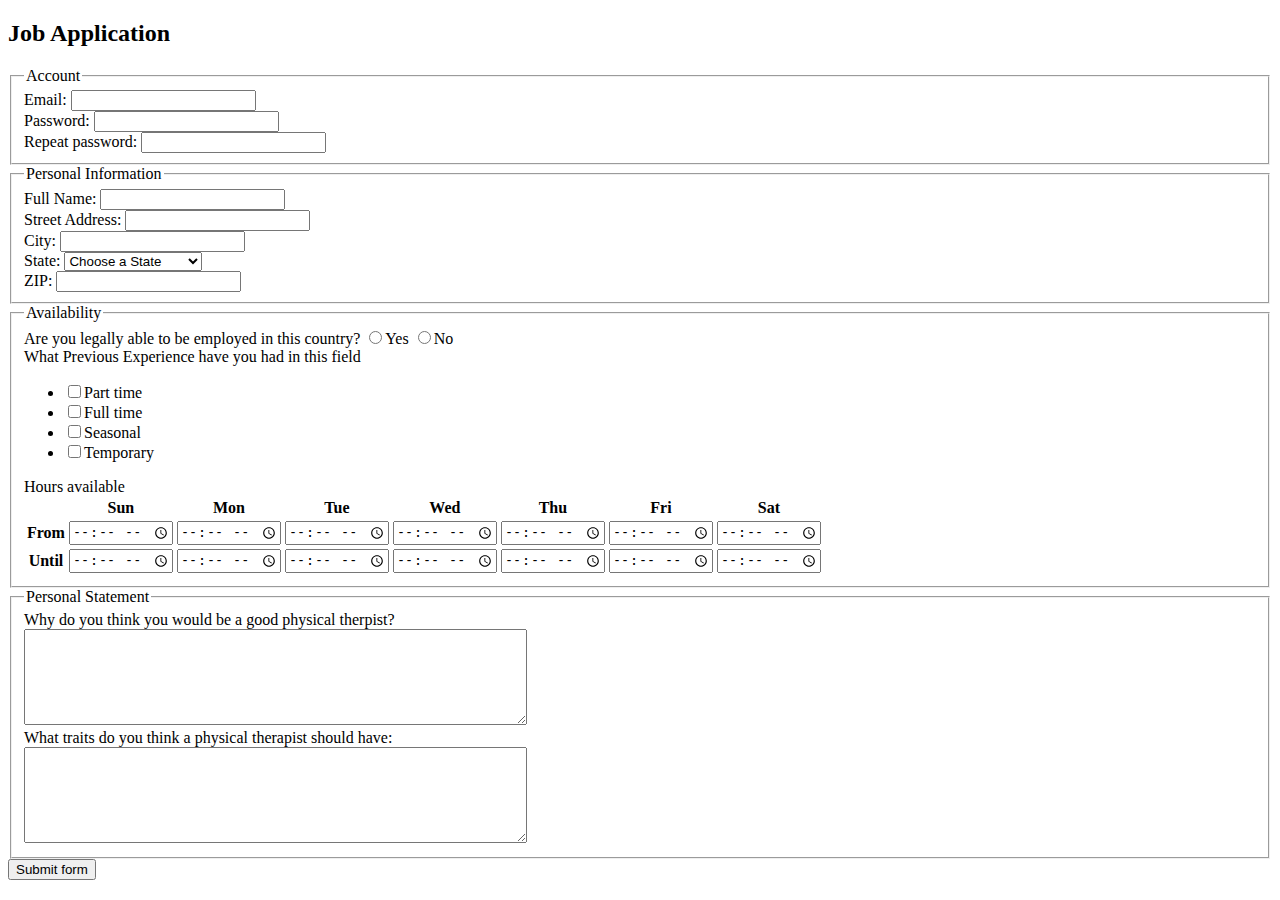
<file: jobApplicationForm.html>
<!DOCTYPE html>
<html>
<head>
	<meta charset="utf-8">
	<title>Job Application</title>
</head>
<body>

<h2>Job Application</h2>

<form action="http://gclass.alexburner.com/formtest.php" method="post">

	<fieldset>
		<legend>Account</legend>
		<div class="field">
			<label>Email:</label> 
			<input type="text" name="email">
		</div>
		<div class="field">
			<label>Password:</label> 
			<input type="password" name="password">
		</div>
		<div class="field">
			<label>Repeat password:</label> 
			<input type="password" name="password_r">
		</div>
	</fieldset>

	<fieldset>
		<legend>Personal Information</legend>
		<div class="field">
			<label>Full Name:</label> 
			<input type="text" name="name">
		</div>
		<div class="field">
			<label>Street Address:</label> 
			<input type="text" name="street">
		</div>
		<div class="field">
			<label>City:</label> 
			<input type="text" name="city">
		</div>
		<div class="field">
			<label>State:</label> 
			<select name="state">
				<option value="" selected="true">Choose a State</option>
				<option value="AL">Alabama</option>
				<option value="AK">Alaska</option>
				<option value="AZ">Arizona</option>
				<option value="AR">Arkansas</option>
				<option value="CA">California</option>
				<option value="CO">Colorado</option>
				<option value="CT">Connecticut</option>
				<option value="DE">Delaware</option>
				<option value="DC">District of Columbia</option>
				<option value="FL">Florida</option>
				<option value="GA">Georgia</option>
				<option value="HI">Hawaii</option>
				<option value="ID">Idaho</option>
				<option value="IL">Illinois</option>
				<option value="IN">Indiana</option>
				<option value="IA">Iowa</option>
				<option value="KS">Kansas</option>
				<option value="KY">Kentucky</option>
				<option value="LA">Louisiana</option>
				<option value="ME">Maine</option>
				<option value="MD">Maryland</option>
				<option value="MA">Massachusetts</option>
				<option value="MI">Michigan</option>
				<option value="MN">Minnesota</option>
				<option value="MS">Mississippi</option>
				<option value="MO">Missouri</option>
				<option value="MT">Montana</option>
				<option value="NE">Nebraska</option>
				<option value="NV">Nevada</option>
				<option value="NH">New Hampshire</option>
				<option value="NJ">New Jersey</option>
				<option value="NM">New Mexico</option>
				<option value="NY">New York</option>
				<option value="NC">North Carolina</option>
				<option value="ND">North Dakota</option>
				<option value="OH">Ohio</option>
				<option value="OK">Oklahoma</option>
				<option value="OR">Oregon</option>
				<option value="PA">Pennsylvania</option>
				<option value="RI">Rhode Island</option>
				<option value="SC">South Carolina</option>
				<option value="SD">South Dakota</option>
				<option value="TN">Tennessee</option>
				<option value="TX">Texas</option>
				<option value="UT">Utah</option>
				<option value="VT">Vermont</option>
				<option value="VA">Virginia</option>
				<option value="WA">Washington</option>
				<option value="WV">West Virginia</option>
				<option value="WI">Wisconsin</option>
				<option value="WY">Wyoming</option>
			</select>
		</div>
		<div class="field">
			<label>ZIP:</label> 
			<input type="text" name="zip">
		</div>
	</fieldset>

	<fieldset>
		<legend>Availability</legend>
		<div class="field">
			<label>Are you legally able to be employed in this country?</label> 
			<input type="radio" name="legal" value="yes">Yes
			<input type="radio" name="legal" value="no">No
		</div>
		<div class="field">
			<label>What Previous Experience have you had in this field</label>
			<ul>
				<li><input type="checkbox" name="position_pt" value="none">Part time</li>
				<li><input type="checkbox" name="position_ft" value="1year">Full time</li>
				<li><input type="checkbox" name="position_sl" value="1-5years">Seasonal</li>
				<li><input type="checkbox" name="position_tp" value="10+years">Temporary</li>
			</ul>
		</div>
		<div class="field">
			<label>Hours available</label>
			<table>
				<tr>
					<td></td>
					<th>Sun</th>
					<th>Mon</th>
					<th>Tue</th>
					<th>Wed</th>
					<th>Thu</th>
					<th>Fri</th>
					<th>Sat</th>
				</tr>
				<tr>
					<th>From</th>
					<td><input type="time" size="5" name="su_from"></td>
					<td><input type="time" size="5" name="mo_from"></td>
					<td><input type="time" size="5" name="tu_from"></td>
					<td><input type="time" size="5" name="we_from"></td>
					<td><input type="time" size="5" name="th_from"></td>
					<td><input type="time" size="5" name="fr_from"></td>
					<td><input type="time" size="5" name="sa_from"></td>
				</tr>
				<tr>
					<th>Until</th>
					<td><input type="time" size="5" name="su_until"></td>
					<td><input type="time" size="5" name="mo_until"></td>
					<td><input type="time" size="5" name="tu_until"></td>
					<td><input type="time" size="5" name="we_until"></td>
					<td><input type="time" size="5" name="th_until"></td>
					<td><input type="time" size="5" name="fr_until"></td>
					<td><input type="time" size="5" name="sa_until"></td>
				</tr>
			</table>
		</div>
	</fieldset>

	<fieldset>
		<legend>Personal Statement</legend>
		<div class="field">
			<label>Why do you think you would be a good physical therpist?</label><br>
			<textarea name="deserve" rows="6" cols="60"></textarea>
		</div>
		<div class="field">
			<label>What traits do you think a physical therapist should have:</label><br>
			<textarea name="project" rows="6" cols="60"></textarea>
		</div>
	</fieldset>

	<input type="submit" value="Submit form">

</form>
</body>
</html>
</file>
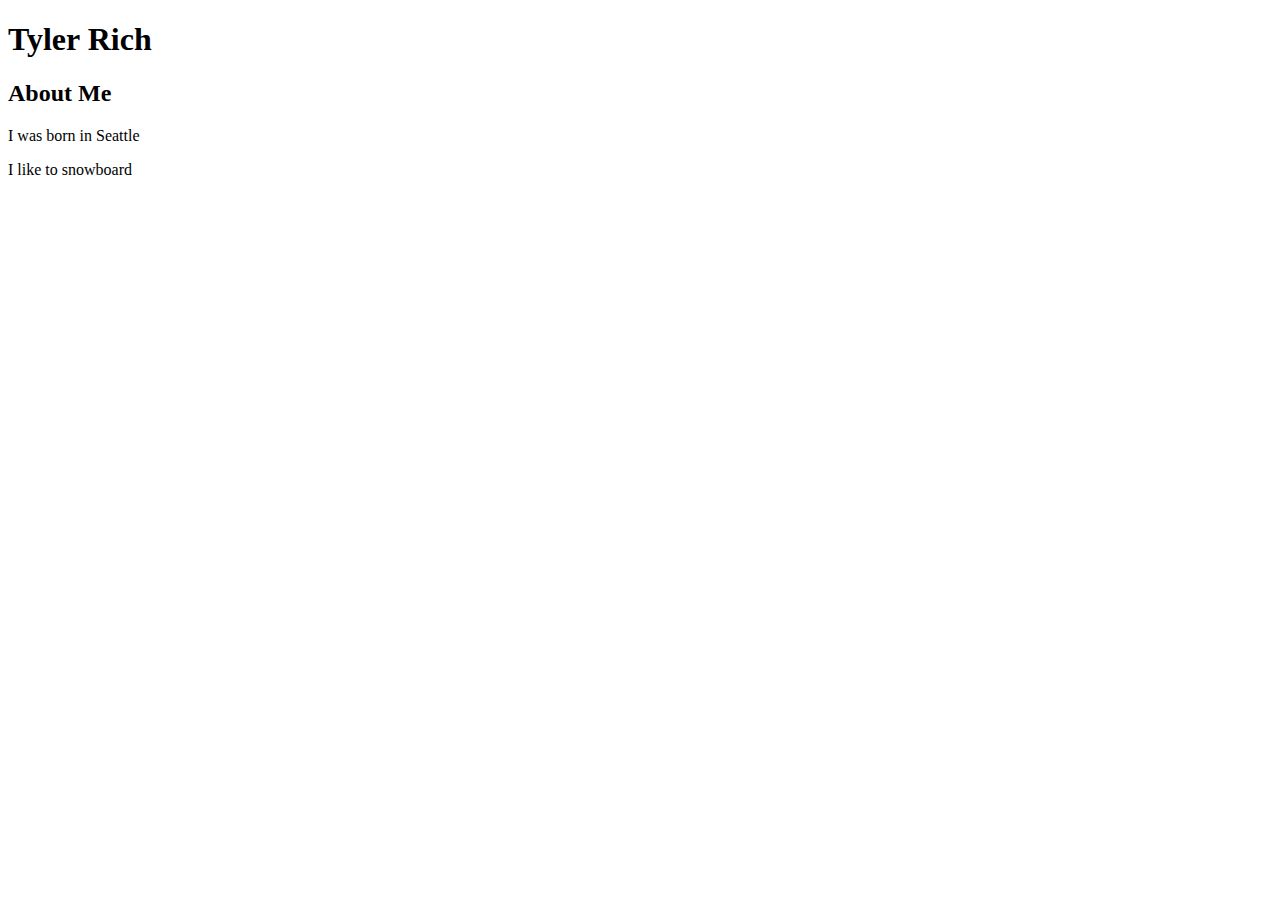
<file: tags.html>
<!DOCTYPE html>
<html>
    <head>
        <title>Tyler's Website</title>
        </head>
        <body>
            <h1>Tyler Rich</hl>
            <h2>About Me</h2>
            <p>I was born in Seattle</p>
            <p>I like to snowboard</p>
        <body/>
    </html>
</file>
